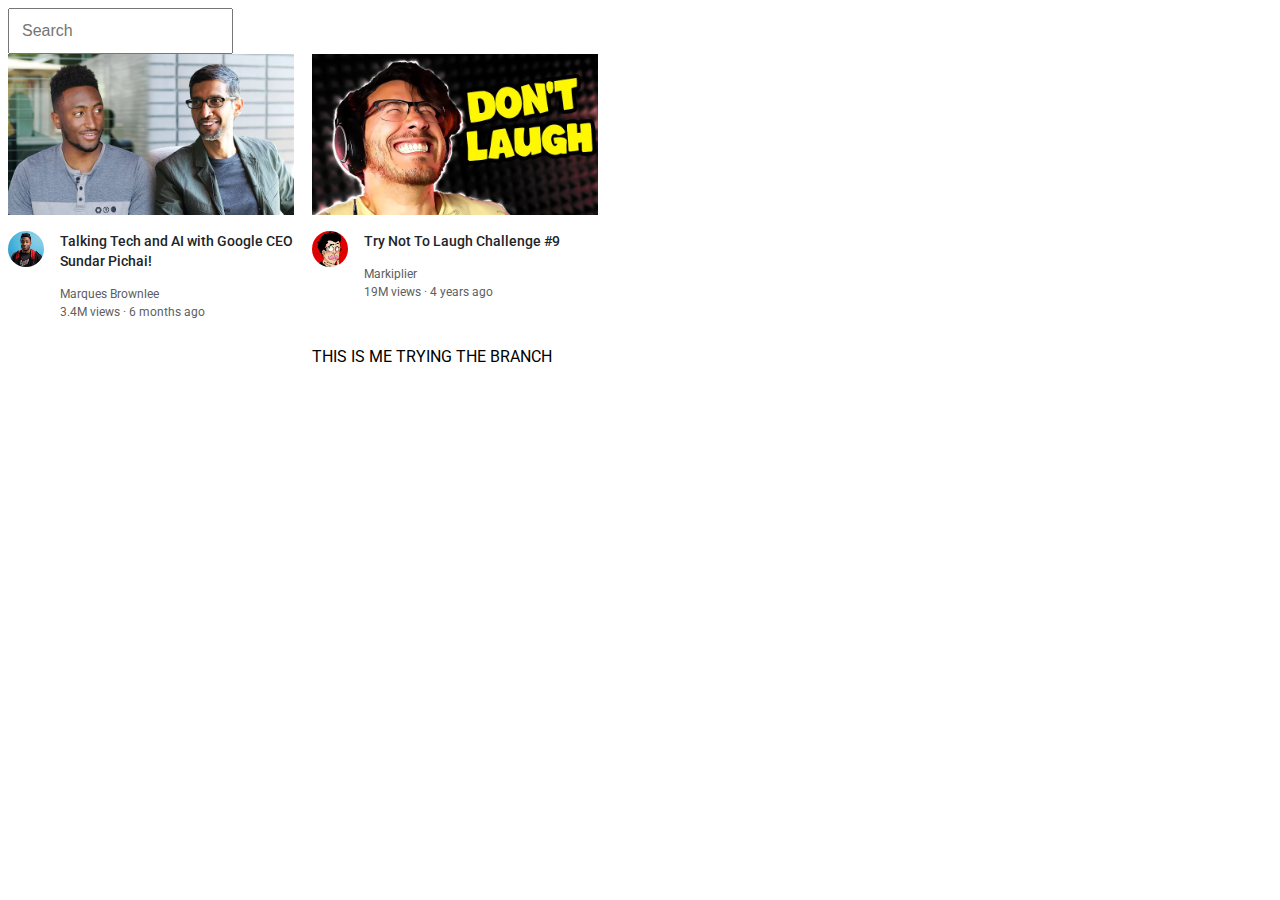
<file: index.html>
<!DOCTYPE html>
<html>
  <head>
    <link rel="stylesheet" href="youtube.css">
    <link rel="preconnect" href="https://fonts.googleapis.com">
    <link rel="preconnect" href="https://fonts.gstatic.com" crossorigin>
    <link href="https://fonts.googleapis.com/css2?family=Roboto:wght@400;500;700&display=swap" rel="stylesheet">
    <title>
      My youtube Clone
    </title>
  </head>
  <body>
     <input class="searchbox" type="text" placeholder="Search"> 
     <div class="div1">
      
      <div class="image">
        <img class="thumbnailss" src="thumbnail-1.webp">
      </div>
      <div class="logoandinfo">

        <div class="logo">
        <img class="logos" src="logo1.jpeg">
        </div>

        <div class="vidinfo">
        <p class="vid1name"> 
          Talking Tech and AI with Google CEO Sundar Pichai!
        </p>
        <p class="creatorname1">
            Marques Brownlee
        </p>
        <p class="videostats1">
          3.4M views · 6 months ago
        </p>
        </div>

      </div>
   
      </div>
      <div class="div1">

        <div class="image">
          <img class="thumbnailss" src="thumbnail-2.webp">
        </div>

        <div class="logoandinfo">
          <div class="logo">
            <img class="logos" src="logo2.jpeg">
          </div>
          <div class="vidinfo">
            <p class="vid1name"> 
              Try Not To Laugh Challenge #9
            </p>
           <p class="creatorname1">
              Markiplier
            </p>
           <p class="videostats1">
             19M views · 4 years ago
            </p>
          </div>
          <div>
            <p> THIS IS ME TRYING THE BRANCH</p>
        </div>
    </div>
  </body>
</html>
</file>
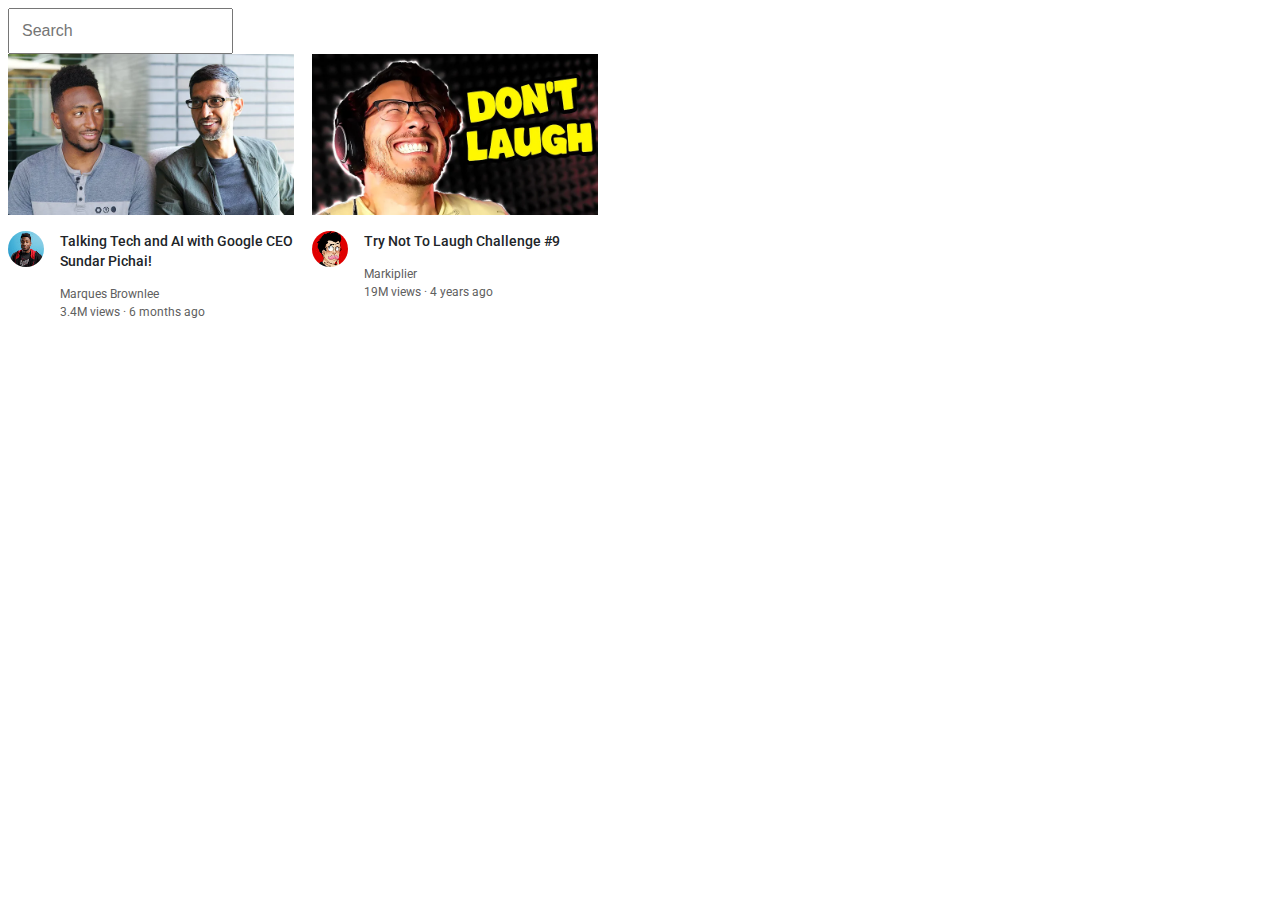
<file: youtube.html>
<!DOCTYPE html>
<html>
  <head>
    <link rel="stylesheet" href="youtube.css">
    <link rel="preconnect" href="https://fonts.googleapis.com">
    <link rel="preconnect" href="https://fonts.gstatic.com" crossorigin>
    <link href="https://fonts.googleapis.com/css2?family=Roboto:wght@400;500;700&display=swap" rel="stylesheet">
    <title>
      My youtube Clone
    </title>
  </head>
  <body>
     <input class="searchbox" type="text" placeholder="Search"> 
     <div class="div1">
      
      <div class="image">
        <img class="thumbnailss" src="thumbnail-1.webp">
      </div>
      <div class="logoandinfo">

        <div class="logo">
        <img class="logos" src="logo1.jpeg">
        </div>

        <div class="vidinfo">
        <p class="vid1name"> 
          Talking Tech and AI with Google CEO Sundar Pichai!
        </p>
        <p class="creatorname1">
            Marques Brownlee
        </p>
        <p class="videostats1">
          3.4M views · 6 months ago
        </p>
        </div>

      </div>
   
      </div>
      <div class="div1">

        <div class="image">
          <img class="thumbnailss" src="thumbnail-2.webp">
        </div>

        <div class="logoandinfo">
          <div class="logo">
            <img class="logos" src="logo2.jpeg">
          </div>
          <div class="vidinfo">
            <p class="vid1name"> 
              Try Not To Laugh Challenge #9
            </p>
           <p class="creatorname1">
              Markiplier
            </p>
           <p class="videostats1">
             19M views · 4 years ago
            </p>
          </div>
        </div>
    </div>
  </body>
</html>
</file>
<file: youtube.css>
p{
  font-family: Roboto, Arial;
}
.div1{
  width: 300px;
  display: inline-block;
  vertical-align: top;
}
.logo{
  display: inline-block;
  width: 48px;
  vertical-align: top;
  height: 112px;
}
.vidinfo{
  display: inline-block;
  width: 112px;
}
.logos{
  width: 36px;
  height: 36px;
  margin-top: 12px;
  border-radius: 36px;
}
.thumbnailss{
  width: 286.333px;
  height: 160.666px;
}
.searchbox{
  font-size: 16px;
  line-height: 24px;
  height: 40px;
  padding-inline-start: 12px;
  display: block;
}
.vid1name{
  font-weight: 500;
  line-height: 20px;
  width: 250px;
  font-size: 14px;
  margin-top: 12px;
  color: rgb(33, 37, 41);
  text-decoration-style:solid ;
}
.creatorname1,.videostats1{
  color: rgb(96, 96, 96);
  font-size: 12px;
  margin-bottom: 0px;
  height: 18px;
  margin-top: 0px;
  font-weight: 400px;
  line-height: 18px;
  width: 250px;
}
</file>
